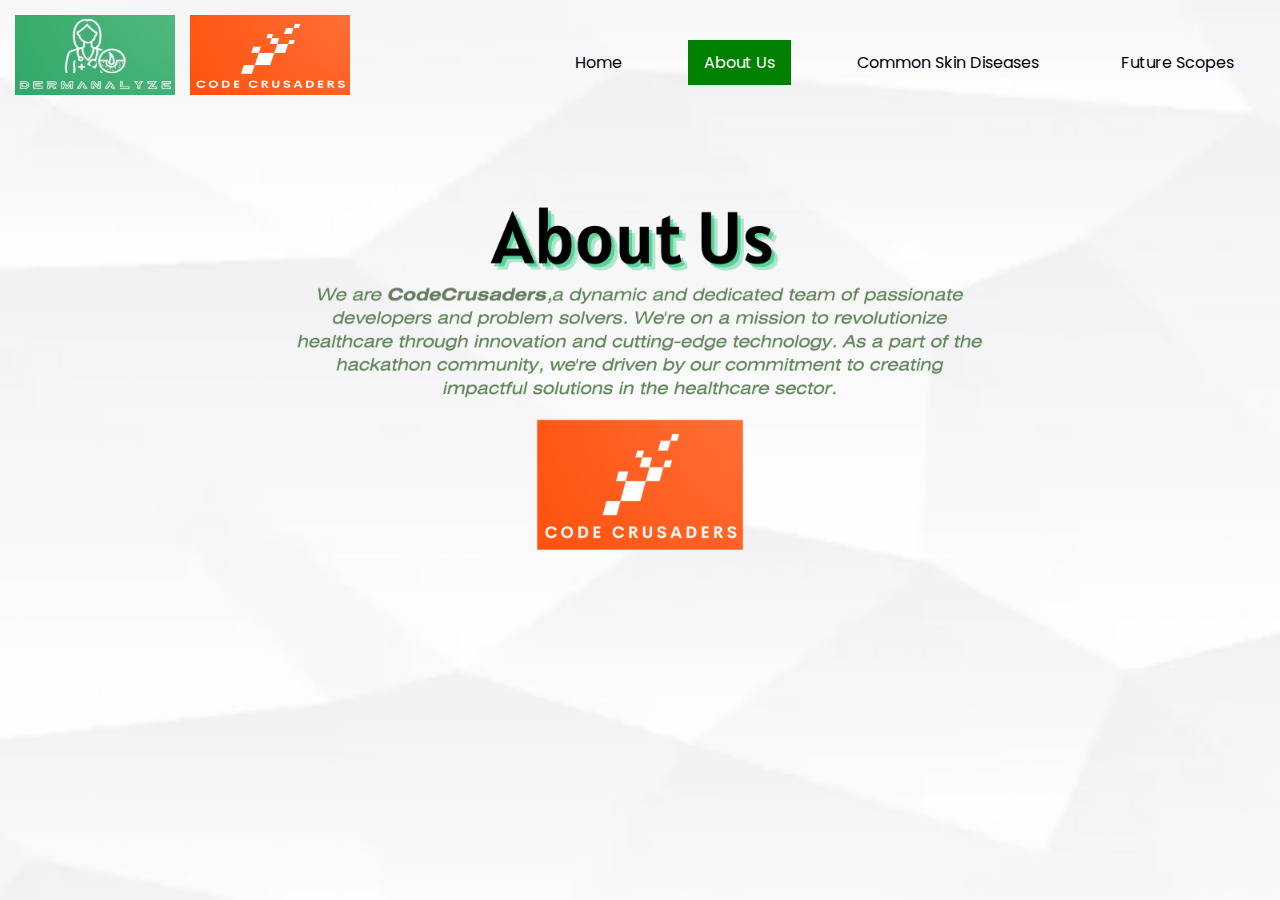
<file: Aboutus.html>
<html>
    <head>
        <meta name="viewport", content="width=device-width,initial-scale=1.0">
        <title>Hackathon Responsive Nav Bar</title>
        <link rel="stylesheet" type="text/css" href="final.css">
    </head>
    <body>
        <header>
            <img id="Logo_pic" src="logo1.jpg" alt="logo_pic">
            <img id="Logo_pic1" src="logo2.png" alt="logo_pic1">
            <div class="menu-toggle"></div>
            
    <ul class="navbar">
        <li><a href="fs.html">Future Scopes</a></li>
        <li><a href="https://www.drugs.com/medical-answers/common-skin-conditions-photos-3573649/">Common Skin Diseases</a></li>
        <li><a href="Aboutus.html"class="active">About Us</a></li>
        <li><a href="Intro.html">Home</a></li>
    </ul>
        </header>
    <img class="center" src="text2.png" alt="text_pic">
    </body>
</html>
</file>
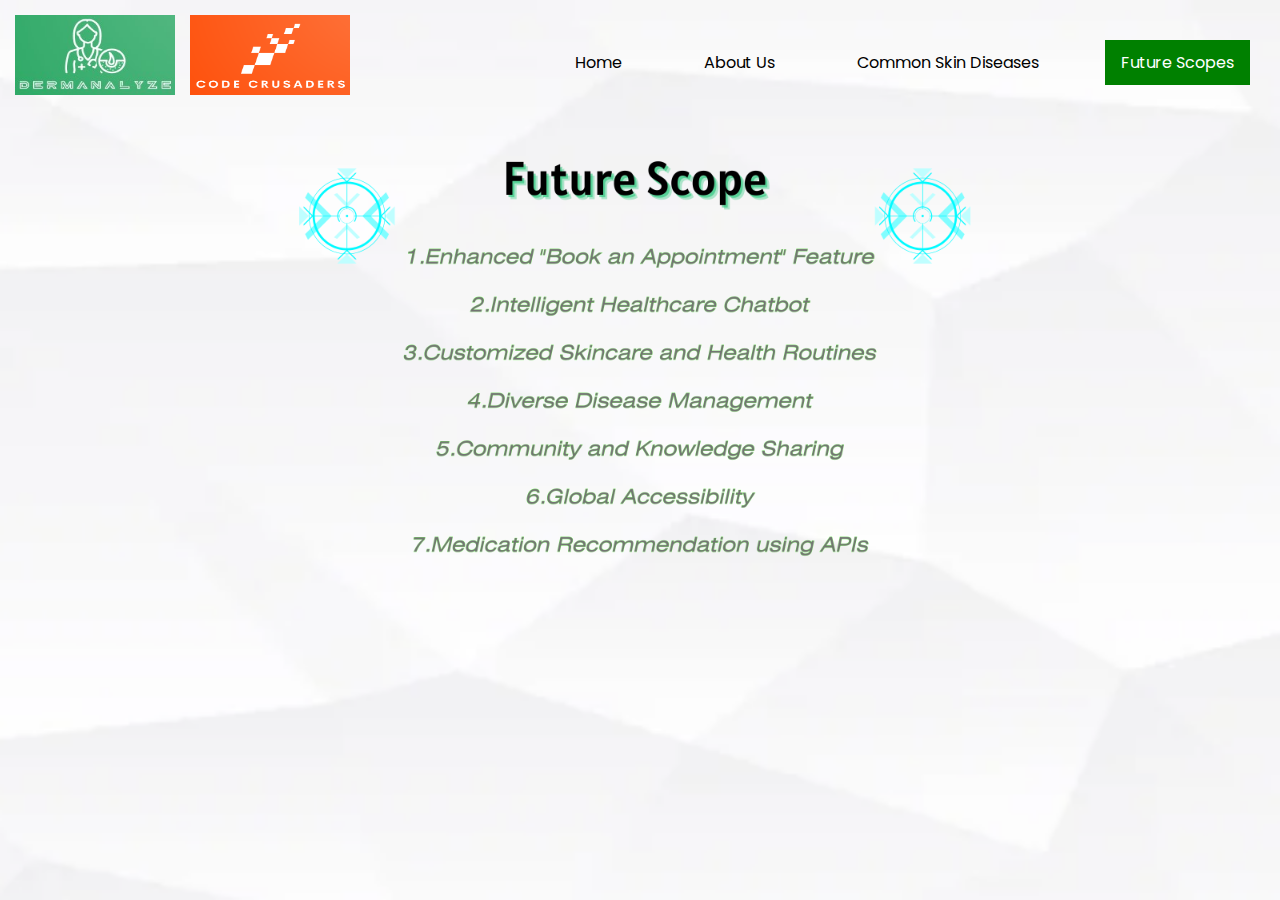
<file: fs.html>
<html>
    <head>
        <meta name="viewport", content="width=device-width,initial-scale=1.0">
        <title>Hackathon Responsive Nav Bar</title>
        <link rel="stylesheet" type="text/css" href="final.css">
    </head>
    <body>
        <header>
            <img id="Logo_pic" src="logo1.jpg" alt="logo_pic">
            <img id="Logo_pic1" src="logo2.png" alt="logo_pic1">
            <div class="menu-toggle"></div>
            
    <ul class="navbar">
        <li><a href="fs.html"class="active">Future Scopes</a></li>
        <li><a href="https://www.drugs.com/medical-answers/common-skin-conditions-photos-3573649/">Common Skin Diseases</a></li>
        <li><a href="Aboutus.html">About Us</a></li>
        <li><a href="Intro.html">Home</a></li>
    </ul>
        </header>
    <img class="center" src="text3.png" alt="text_pic">
    </body>
</html>
</file>
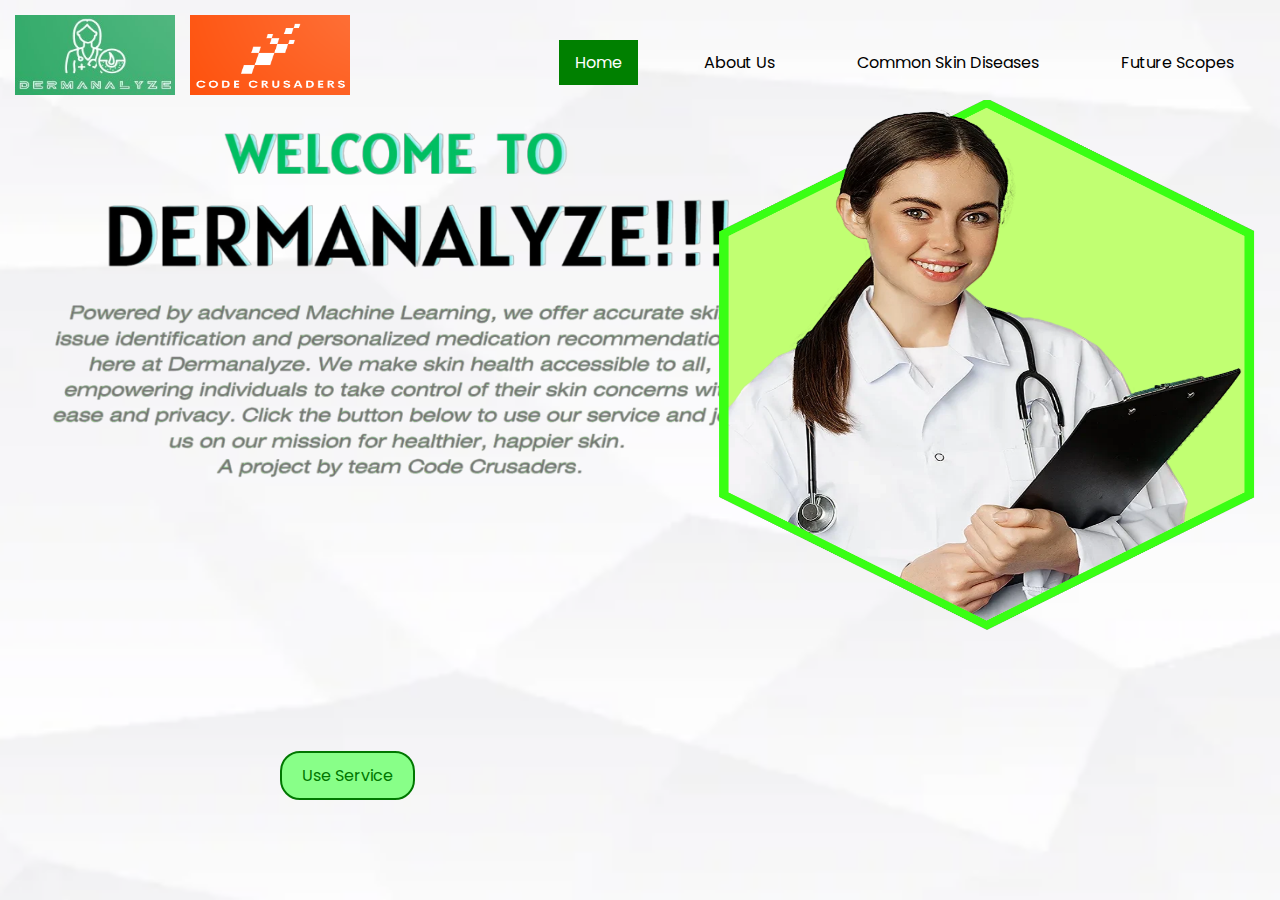
<file: Intro.html>
<html>
    <head>
        <meta name="viewport", content="width=device-width,initial-scale=1.0">
        <title>Hackathon Responsive Nav Bar</title>
        <link rel="stylesheet" type="text/css" href="final.css">
    </head>
    <body>
        <header>
            <img id="Logo_pic" src="logo1.jpg" alt="logo_pic">
            <img id="Logo_pic1" src="logo2.png" alt="logo_pic1">
            <div class="menu-toggle"></div>
            
    <ul class="navbar">
        <li><a href="fs.html">Future Scopes</a></li>
        <li><a href="https://www.drugs.com/medical-answers/common-skin-conditions-photos-3573649/">Common Skin Diseases</a></li>
        <li><a href="Aboutus.html">About Us</a></li>
        <li><a href="Intro.html" class="active">Home</a></li>
    </ul>
        </header>

    <div class="body_elements">

    <div class="button-container">
        <a href="index.html" class="button">Use Service</a>
    </div>
    <img id="text1" src="text.png" alt="text_pic">
    <img id="img1" src="img1.png" alt="img_pic">
    </div>
    </body>
</html>
</file>
<file: final.css>
@import url('https://fonts.googleapis.com/css?family=Poppins:200.300,400,500,600,700,800,900&display=swap');

html, body
{
    position: fixed;
    top: 0;
    bottom: 0;
    left: 0;
    right: 0;
}

body
{
    margin:0;
    padding: 0;
    font-family: 'poppins',sans-serif;
    background: url(background.jpeg);
    background-size: cover;
    background-attachment: fixed;
}

header
{
    position: relative;
}

#Logo_pic {
    height: 80px;
    width:160px;
    position: fixed;
    top: 15px;
    bottom: 475px;
    left: 15px;
}

#Logo_pic1 {
    height: 80px;
    width:160px;
    position: fixed;
    top: 15px;
    bottom: 475px;
    left: 190px;
}

ul.navbar {
    list-style-type: none;
    margin: 30px;
    padding: 0px;
}

ul.navbar li {
    float: right;
    margin-top: 10px;
    margin-left: 50px;
}

ul.navbar li a {
    display: block;
    color: black;
    text-align: center;
    padding: 10px 16px;
    text-decoration: none;
    font-size: 16px;
}

ul.navbar li a:hover,
ul.navbar li a.active {
    background: green;
    color: #fff;
    transition:0.2s;
}


.body_elements {
    margin: 0;
    padding: 0;
    display: flex;
    justify-content: flex-start;
    align-items: flex-end;
    min-height: 100vh;
}

.button-container {
    margin-left:280px;
    margin-bottom: 130px;
}

.button {
    display: inline-block;
    padding: 10px 20px;
    background-color: #88FF88; /* Light Green */
    color: #007700; /* Dark Green for text color */
    text-decoration: none;
    border: 2px solid #007700; /* Dark Green border */
    border-radius: 20px; /* Rounded edges */
    cursor: pointer;
    text-align: center;
}

.button:hover {
    background-color: #FFFFFF; /* White */
    color: #FF0000; /* Red */
}

#img1 {
    height: 530px;
    width:550px;
    position: fixed;
    top: 100px;
    bottom: 20px;
    right: 20px;
}

#text1 {
    height: 350px;
    width:700;
    position: fixed;
    top: 130px;
    left: 50px;
}

.center {
    margin-top: 150px;
    display: block;
    margin-left: auto;
    margin-right: auto;
    width: 60%;  
}
</file>
